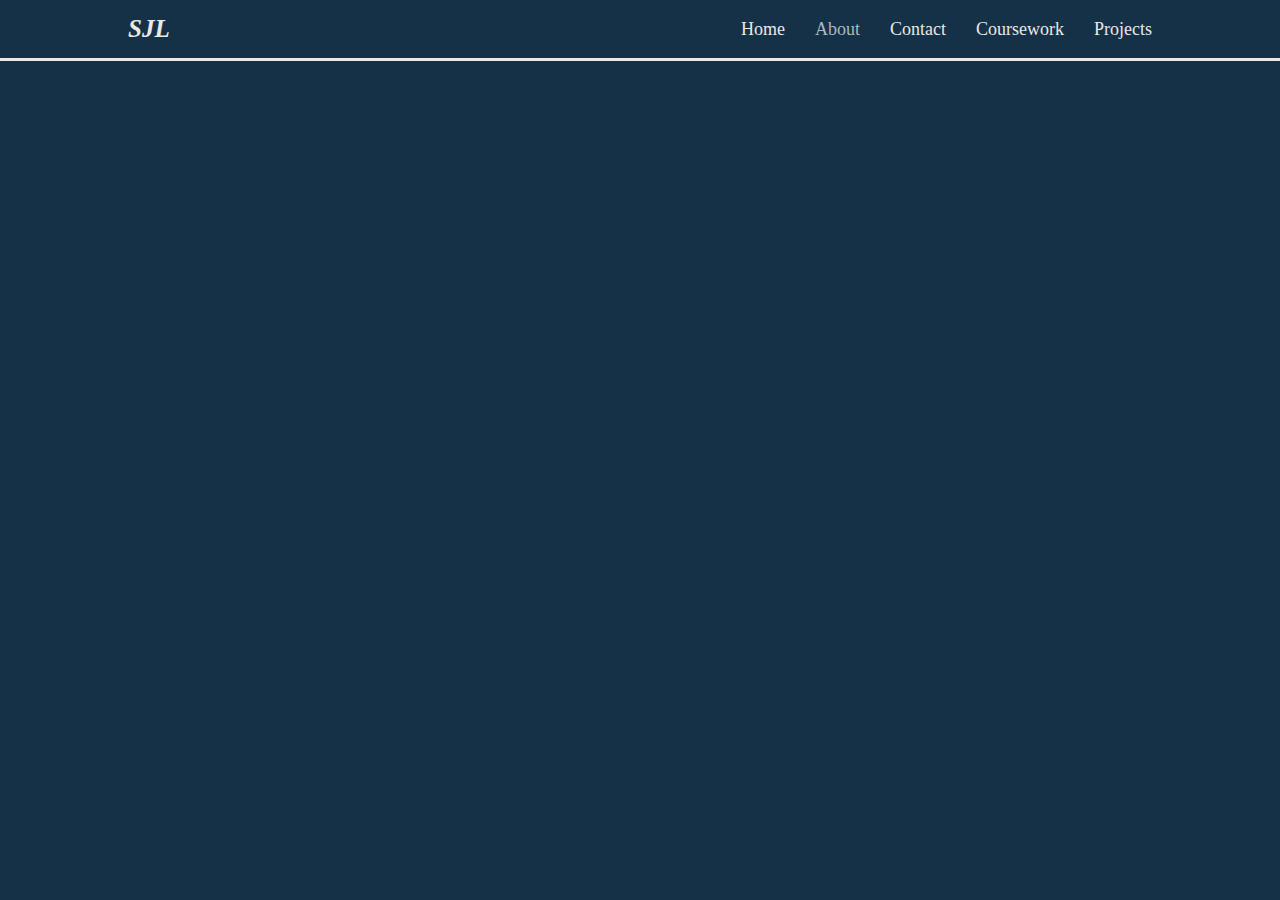
<file: about.html>
<!DOCTYPE html>
<html lang="en">
<head>
    <meta charset="UTF-8">
    <meta name="viewport" content="width=device-width, initial-scale=1.0">
    <link rel="preconnect" href="https://fonts.googleapis.com">
    <link rel="preconnect" href="https://fonts.gstatic.com" crossorigin>
    <link href="https://fonts.googleapis.com/css2?family=DM+Serif+Display:ital@0;1&display=swap" rel="stylesheet">
    <title>Home - Stephanie Lin</title>
    <link rel="stylesheet" href="styles.css">
</head>
<body>
    <header class="header">
        <div class="logo"> SJL</div>
        <nav>
            <div class="nav-items">
                <a href="index.html">Home</a>
                <a href="about.html" class="active">About</a>
                <a href="contact.html">Contact</a>
                <a href="coursework.html">Coursework</a>
                <a href="projects.html">Projects</a>
            </div>
        </nav>
    </header>


    <section class="cover">
        <div class="hero-container">
            <p style="text-align: center;">Hi</p>
            
        </div>
    </section>
    
    <main>

    </main>
    
    <footer>
        <p>&copy; 2024 Simple Website. All rights reserved.</p>
    </footer>
    
    <script src="scripts.js"></script>
</body>
</html>
</file>
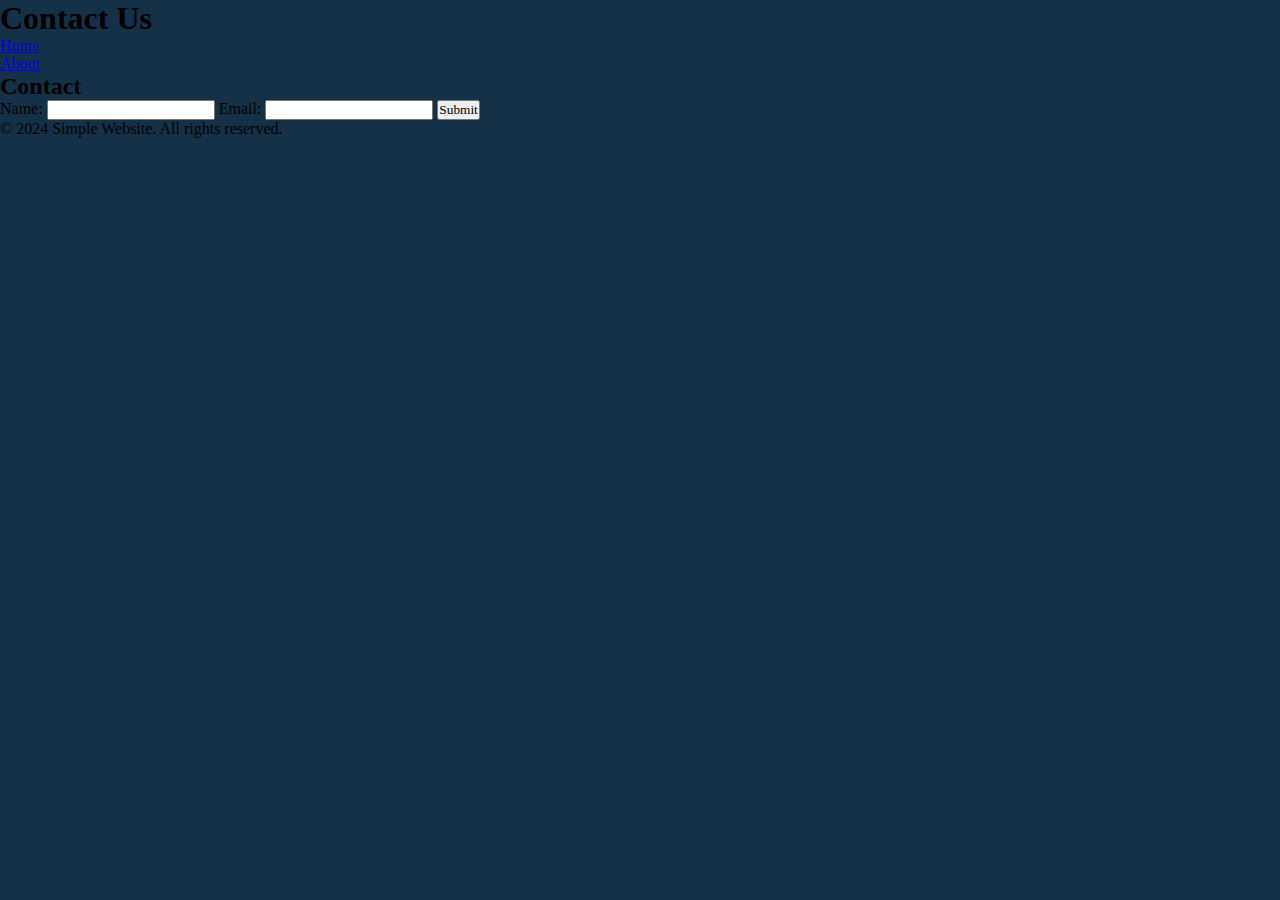
<file: contact.html>
<!DOCTYPE html>
<html lang="en">
<head>
    <meta charset="UTF-8">
    <meta name="viewport" content="width=device-width, initial-scale=1.0">
    <title>Contact - Stephanie Lin</title>
    <link rel="stylesheet" href="styles.css">
</head>
<body>
    <header>
        <h1>Contact Us</h1>
        <nav>
            <ul>
                <li><a href="index.html">Home</a></li>
                <li><a href="about.html">About</a></li>
            </ul>
        </nav>
    </header>
    
    <main>
        <section>
            <h2>Contact</h2>
            <form id="contactForm">
                <label for="name">Name:</label>
                <input type="text" id="name" name="name" required>
                <label for="email">Email:</label>
                <input type="email" id="email" name="email" required>
                <input type="submit" value="Submit">
            </form>
        </section>
    </main>
    
    <footer>
        <p>&copy; 2024 Simple Website. All rights reserved.</p>
    </footer>
    
    <script src="scripts.js"></script>
</body>
</html>
</file>
<file: styles.css>
:root {
    --background-color: #153147;
    --text-color: #ede8e3;
    /* --button-background: #007BFF; */
    /* --button-color: white; */
    --border-color: #ede8e3;
    --alt-background-color: #374254;
}
[data-theme="light"] {
    --background-color: #ede8e3;
    --text-color: #153147;
    /* --button-background: #444; */
    /* --button-color: #ffffff; */
    --border-color: #153147;
    --alt-background-color: #c3d3e0;
}

*{
    box-sizing: border-box;
    margin:0;
    padding: 0;
    font-family:Optima;
}
body {
    margin: 0;
    padding: 0;
    background-color: var(--background-color);
}

/* header */
.header {
    position:fixed;
    top: 0;
    left: 0;
    width: 100%;
    background-color: var(--background-color);
    color: var(--background-color);
    padding: 15px 10%;
    display: flex;
    justify-content: space-between;
    align-items: center;
    z-index:200;
    min-height: auto;
    border-bottom: 3px solid var(--border-color);
    
}
.logo{
    font-size: 25px;
    font-style: italic;
    color: var(--text-color);
    font-weight: 600;
    text-decoration: none;
}
.logo:visited {
    color: var(--text-color); /* Ensures the color remains consistent after clicking */
}

.nav {
    background-color: var(--background-color);
    border-bottom: var(--border-color);
    border-width: 3px;
    display: flex; 
    align-items: center;
}
.nav-items {
    display: flex; 
    align-items: center;
}
.nav-items a, .nav-items .toggle-label {
    font-size: 18px;
    color: var(--border-color);
    font-weight: 400;
    margin-left: 30px;
    transition: 0.3s;
    text-decoration: none;
    /* display:flex; */
}
.toggle-label {
    display: flex;               /* Ensures label contents align horizontally */
    align-items: center;         /* Vertically centers label contents */
    cursor: pointer;             /* Makes the label clickable */
}

.nav-items a:hover,
.nav-items a.active{
    color: #adb8bb;
}
/* .nav-screen {
    height: 100%;
    z-index: 500;
    position: fixed;
    background-color: var(--background-color);
    opacity: 1;
    right: -285px; /* start off behind the scenes */
    /* -webkit-font-smoothing: antialiased;
    position: fixed;
    width: 285px; */
/* }
.nav-screen .active {
    display: block;
} */ 

/* title screen */
.home{
    background-color: var(--background-color);
    height: 100vh;
    display: flex;
    align-items:center;
    color: var(--text-color);
    line-height: 70px;
}
.home-content{
    margin: auto;
    background-color: var(--background-color);
    width: 50%;
    text-align: center;
    border-radius: 50px;
    border: 5px, var(--text-color) solid;
}
.home-content h1 {
    font-size: 5.5rem;
}

/* about section */
#about{
    grid-template-columns: 1fr 1fr;
    height:80vh;
    align-items:center;
    color:var(--text-color);
    padding-left: 10%;
    display: grid;
    /* border-color: #f2e7dd;
    border-width: 10px; */
    background-color: var(--alt-background-color);

}
.about-content{
    /* background-color: #5e6c5b; */
    border-style: solid;
    border-color: var(--border-color);
    border-width: 5px;

    flex-direction: column;
    align-items: flex-start;
    justify-content:center;
    width: 70%;
    height: auto;
    padding: 10%;
    text-align: center;
    border-radius: 25px;
}

img {
    width:60%; 
    height:60%; 
    border-radius: 25px; 
    border-style: solid;
    border-color: var(--border-color);
    border-width: 5px;
}
/* contact section */
.contact-btns{
    height: 60px;
    align-items: center;
    text-align: center;
    padding-top: auto;
    background-color: var(--background-color);
}
.contact-btns a:hover{
    background-color: var(--text-color);
    color: var(--background-color);
}
.contact-btns a{
    display: inline-flex;
    justify-content: center;
    align-items: center;
    width:40px;
    height:40px;
    background-color: var(--background-color);
    border: 2px solid var(--text-color);
    border-radius: 50%;
    font-size: 30px;
    color:var(--text-color);
    text-decoration: none;
    transition: 0.3s;
    margin: 10px;

}

#contact{
    background-color: #5e6c5b;
    grid-template-columns: 1fr 1fr;
    height:80vh;
    align-items:center;
    padding-left: 10%;
    display: grid;
}
.contact-content{
    color:#f2e7dd;
    flex-direction: column;
    align-items: flex-start;
    justify-content:center;
    width: auto;
    height: auto;
    text-align: left;
    padding:10px;
    font-size: 4rem;
}

/* contact form */
/* .form-group {
    margin-bottom: 15px;
    padding-right: 30px;
}
.form-group label {
    display: block;
    margin-bottom: 5px;
    color: #f2e7dd;
}
.form-group input, .form-group textarea {
    width: 100%;
    padding: 10px;
    border: 1px solid #ccc;
    border-radius: 15px;
}
.form-group textarea {
    resize: vertical;
    height: 100px;
}
.form-group button {
    display: inline-block;
    padding: 10px 20px;
    color: #fff;
    background-color: #153147;
    border: none;
    border-radius: 15px;
    cursor: pointer;
    text-align: center;
    text-decoration: none;
    transition: 0.3s;

}
.form-group button:hover {
    background-color: #f2e7dd;
    color: #153147;
}
.form-error {
    color: red;
} */


/* coursework */
/* courses */
#courses{
    margin-top: 15vh;
    align-items:center;
    color: var(--text-color);
    line-height: 70px;
}
#courses-title{
    flex-direction: column;
    align-items: flex-start;
    justify-content:center;
    width: 75%;
    height: auto;
    text-align: center;
    font-size: 3rem;
    border-radius: 25px;
}
.courses-headers {
    display: flex;
    align-items: center;
    justify-content: center;
    flex-direction: column;
    line-height: 50px;
}
#timeline-title{
    font-size: 1rem;
}
.course-overview{
    margin: 30px;
    line-height: 35px;
}
.course-overview ul, ol{
    margin-left: 60px;
    font-size: 1.1rem;
}
.course-overview h1{
    font-size: 3rem;
    /* margin-top: 20px; */
    margin-bottom: 20px;
    line-height: normal;
    color: var(--text-color);
}
.course-overview h3 {
    font-size: 1.5rem;
}
.bold{
    font-weight: bold;
}
#cs15, #cs200, #cs33{
    padding:40px;
    background-color: var(--alt-background-color);
    width: auto;
    height: auto;
    border-radius: 25px;
    color: var(--text-color);
    border-color: var(--border-color);
    border-width: 3px;
    border-style: solid;
}
#cs15, #cs200, #cs33:visited{
    padding:40px;
    background-color: var(--alt-background-color);
    width: auto;
    height: auto;
    border-radius: 25px;
    color: var(--text-color);
    border-color: var(--border-color);
    border-width: 3px;
    border-style: solid;
}

hr {
    background-color: var(--border-color);
    color: var(--border-color);
    height: 3px;

}

.toggle-label {
    width: 50px;
    height: 26px;
    padding: 5px;
    padding-right: 4px;
    display: flex;
    background-color: var(--background-color);
    border-radius: 50px;
    border-color: var(--border-color);
    border-width: 2px;
    border-style: solid;
    justify-content: space-between;
    align-items: center;
    position:relative;
}

.fa-moon {
    color:var(--text-color);

}
.fa-sun{
    color:var(--text-color);
    /* right: px; */
}

.ball {
    background-color:var(--text-color);
    width:24px;
    height:24px;
    position: absolute;
    border-radius: 50%;
    right: 0px;
    transition: transform 0.2s linear;
    /* top:2px;
    left:2px; */

}

.checkbox {
    opacity:0;
    position:absolute;
}

.checkbox:checked + .toggle-label .ball {
    transform: translateX(-23px);

}


/* The actual timeline (the vertical ruler) */
.timeline {
    position: relative;
    max-width: 1200px;
    margin: 75px auto;
    /* color: var(--text-color) */
  }
  
  /* The actual timeline (the vertical ruler) */
  .timeline::after {
    content: '';
    position: absolute;
    width: 6px;
    background-color: var(--border-color);
    top: 0;
    bottom: 0;
    left: 50%;
    margin-left: -3px;
  }
  
  /* Container around content */
  .container {
    padding: 10px 40px;
    position: relative;
    background-color: inherit;
    width: 50%;
  }
  
  /* The circles on the timeline */
  .container::after {
    content: '';
    position: absolute;
    width: 25px;
    height: 25px;
    right: -17px;
    background-color: var(--alt-background-color);
    border: 4px solid var(--border-color);
    top: 15px;
    border-radius: 50%;
    z-index: 1;
  }
  
  /* Place the container to the left */
  .left {
    left: 0;
  }
  
  /* Place the container to the right */
  .right {
    left: 50%;
  }
  
  /* Add arrows to the left container (pointing right) */
  .left::before {
    content: " ";
    height: 0;
    position: absolute;
    top: 22px;
    width: 0;
    z-index: 1;
    right: 30px;
    border: medium solid var(--border-color);
    border-width: 10px 0 10px 10px;
    border-color: transparent transparent transparent var(--alt-background-color);
  }
  
  /* Add arrows to the right container (pointing left) */
  .right::before {
    content: " ";
    height: 0;
    position: absolute;
    top: 22px;
    width: 0;
    z-index: 1;
    left: 30px;
    border: medium solid var(--border-color);
    border-width: 10px 10px 10px 0;
    border-color: transparent var(--alt-background-color) transparent transparent;
  }
  
  /* Fix the circle for containers on the right side */
  .right::after {
    left: -16px;
  }
  
  /* The actual content */
  .content {
    padding: 20px 40px;
    background-color: var(--alt-background-color);
    position: relative;
    border-radius: 6px;
    line-height: 30px;
    color: var(--text-color)
    /* border: 3px solid var(--border-color) */
  }

  .content a {
    color:var(--text-color)
  }
  
  /* Media queries - Responsive timeline on screens less than 600px wide */
  @media screen and (max-width: 600px) {
  /* Place the timelime to the left */
    .timeline::after {
      left: 31px;
    }
  
  /* Full-width containers */
    .container {
      width: 100%;
      padding-left: 70px;
      padding-right: 25px;
    }
  
  /* Make sure that all arrows are pointing leftwards */
    .container::before {
      left: 60px;
      border: medium solid var(--alt-background-color);
      border-width: 10px 10px 10px 0;
      border-color: transparent var(--alt-background-color) transparent transparent;
    }
  
  /* Make sure all circles are at the same spot */
    .left::after, .right::after {
      left: 15px;
    }
  
  /* Make all right containers behave like the left ones */
    .right {
      left: 0%;
    }
  }
</file>
